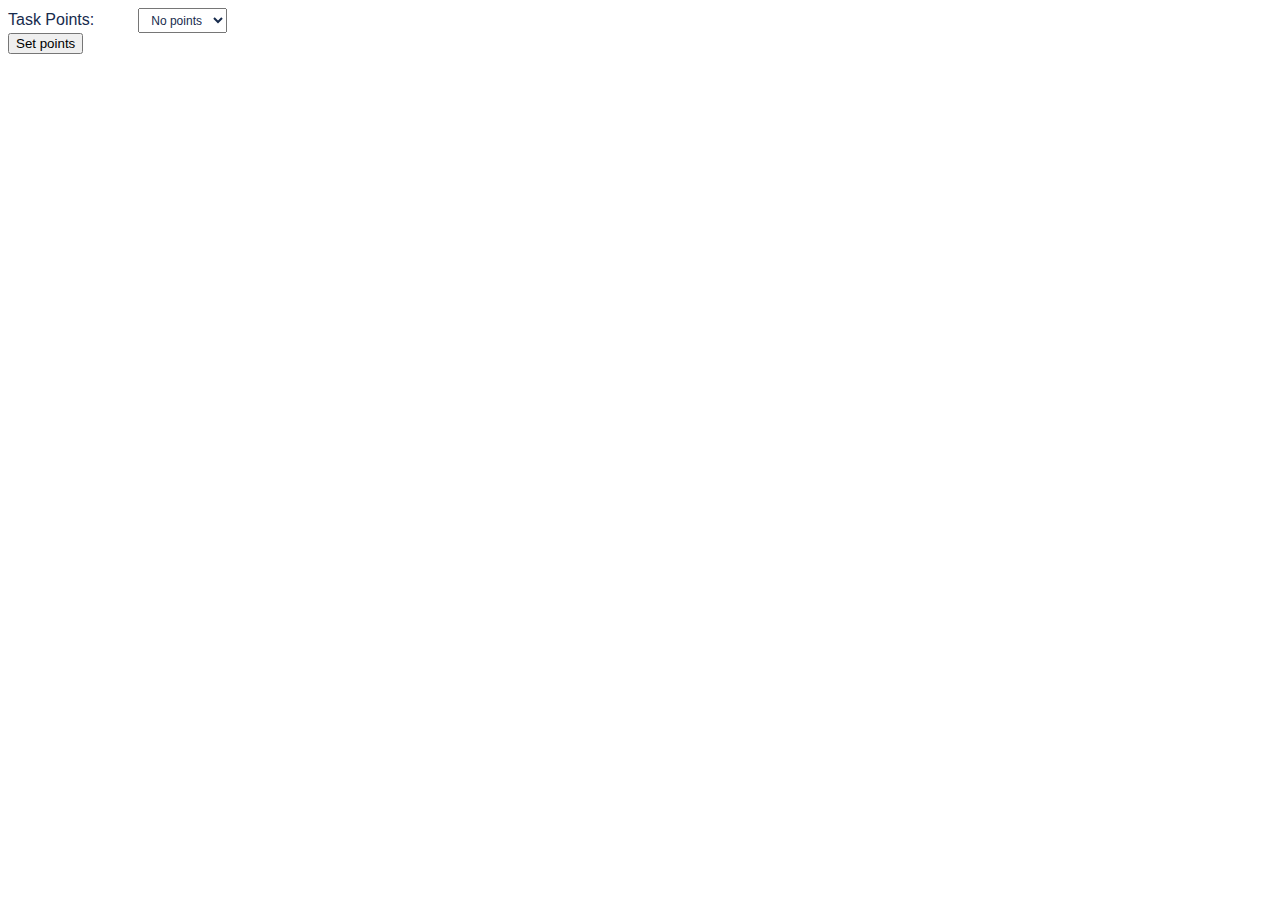
<file: addingpointsmodal.html>
<!DOCTYPE html>
<html>
<style>
  label:before {
    content: "";
    height: 31px;
    position: absolute;
    right: 7px;
    top: 3px;
    width: 22px;
    border-bottom-right-radius: 2px;
    pointer-events: none;
    display: block;
  }

  label select {
    padding: 0 8px 0 8px;
    height: 25px;
    margin: 0 8px 0 8px;
    font-size: 12px;
    color: #172b4d;
  }

  label {
    color: #172b4d;
    font-family: BlinkMacSystemFont, Segoe UI, Roboto, Noto Sans, Ubuntu, Droid Sans, Helvetica Neue, sans-serif;
  }
</style>
<script src="https://ajax.googleapis.com/ajax/libs/jquery/3.3.1/jquery.min.js"></script>
<script>
  $(document).ready(function () {

    //get card info from db
    //then get current list, I recoomend to get it from db and once the has been moved to another list
    //I will update the card on my db
    //here i will set the points section and the set point button
    $("#submit").on('click', function () {
      alert($("#modelname").find("option:selected").text() + ' clicked!');
      //if the card is not in the done list and the changer is the reporter
      //update network on response
      setBoardLists()


      $("#submit").val("Edit point");
      $('#points').prop('disabled', true);
      //else
      $("#submit").attr("disabled", true);
    });
  });


  function setBoardLists() {
    var xhttp = new XMLHttpRequest();
    var bodyParam = JSON.stringify({ modelType: 'board', idModel: '5a79cd38780ace6c920ba438', name: 'Design Studio', type: 'text', pos: 'top' })
    xhttp.onreadystatechange = function () {
      if (this.readyState == 4 && this.status == 200) {
        alert(this.responseText);
      }
    };
    console.log("test123333");

    const data = { key: '778b9d7642733cfb0ebf236f01dbb60b', token: '24ed114f066afbd724b13545f887c02f1f1f438e63d86b9d5e5c4c05e83c563d' };
    const searchParams = new URLSearchParams(data);
    xhttp.open("POST", "https://api.trello.com/1/customFields", true);
    xhttp.send(bodyParam);
  }

</script>

<body>
  <form class="custom-select" name="modelname" id="modelname">
    <label for="lang">Task Points:&emsp;&emsp;</label>
    <label>
      <select id="points" name="points">
        <option value="0">No points</option>
        <option value="5">5 PTS</option>
        <option value="10">10 PTS</option>
        <option value="15">15 PTS</option>
        <option value="20">20 PTS</option>
      </select>
    </label>
    <br />
    <input type="submit" id="submit" value="Set points" />
  </form>
</body>

</html>
</file>
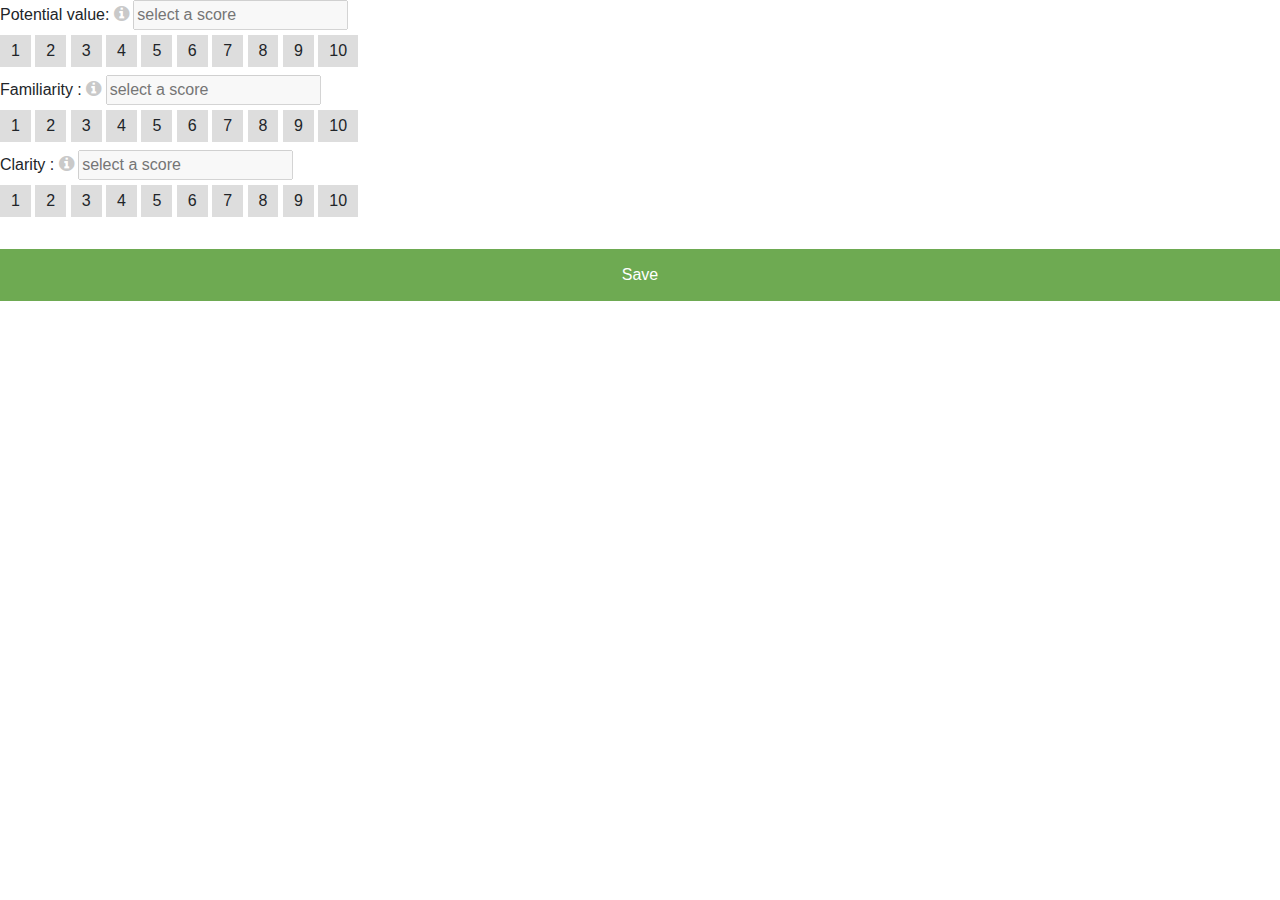
<file: section.html>
<html>

<head>
  <link rel="stylesheet" href="https://p.trellocdn.com/power-up.min.css">
  <script src="https://ajax.googleapis.com/ajax/libs/jquery/3.6.1/jquery.min.js"></script>
  <script src="https://maxcdn.bootstrapcdn.com/bootstrap/3.4.1/js/bootstrap.min.js"></script>
  <link rel="stylesheet" href="https://stackpath.bootstrapcdn.com/bootstrap/4.5.0/css/bootstrap.min.css">
  <link rel="stylesheet" href="https://maxcdn.bootstrapcdn.com/font-awesome/4.7.0/css/font-awesome.min.css">
  <script src="https://cdn.jsdelivr.net/npm/popper.js@1.16.0/dist/umd/popper.min.js"></script>
  <script src="https://stackpath.bootstrapcdn.com/bootstrap/4.5.0/js/bootstrap.min.js"></script>
  <style>
    .block {
      display: block;
      width: 100%;
      border: none;
      background-color: #6EAA52;
      color: white;
      padding: 14px 28px;
      font-size: 16px;
      cursor: pointer;
      text-align: center;
    }

    .block:hover {
      background-color: #588842;
      color: white;
    }

    .active {
      background-color: #0079BF;
      color: white;
    }

    .radio-toolbar input[type="radio"] {
      display: none;
    }

    .radio-toolbar label {
      display: inline-block;
      background-color: #ddd;
      padding: 4px 11px;
      font-family: Arial;
      font-size: 16px;
      cursor: pointer;
    }

    .radio-toolbar input[type="radio"]:checked+label {
      background-color: #0079BF;
      color: white;
    }
  </style>
  <script src="https://p.trellocdn.com/power-up.min.js"></script>
  <script src="./js/section.js"></script>
  <script src="https://ajax.googleapis.com/ajax/libs/jquery/3.4.0/jquery.min.js"></script>
  <script>
    var colors = ['#33ff00', '#66ff00', '#99ff00', '#ccff00', '#FFFF00', '#FFCC00', '#ff9900', '#ff6600', '#FF3300', '#FF0000'];
    var t = window.TrelloPowerUp.iframe();
    $(document).ready(function () {
      $(".radioBtnV").click(function () {
        var score = $(this).attr("value");
        $("#potentialValue").val(score);
        // if ($(this).is(":checked")) {
        //   $('input[type="radio"]:checked+label').css('background-color', colors[parseInt(score) - 1]);
        // }

      });
    });

    $(document).ready(function () {
      $(".radioBtnF").click(function () {
        var score = $(this).attr("value");
        $("#familiarity").val(score);

        $(this).css('background-color', colors[Math.floor(Math.random() * colors.length)]);

      });
    });

    $(document).ready(function () {
      $(".radioBtnC").click(function () {
        var score = $(this).attr("value");
        $("#clarity").val(score);

        $(this).css('background-color', colors[Math.floor(Math.random() * colors.length)]);

      });
    });

    //submit buttom
    $(document).ready(function () {
      $("#submit").click(function () {
        var potentialValue = $("#potentialValue").val();
        var familiarity = $("#familiarity").val();
        var clarity = $("#clarity").val();
        t.remove('card', 'shared', ['potentialValue', 'familiarity', 'clarity', 'uxScore']);

        uxScore = calculateUXScore(potentialValue, familiarity, clarity);

        let myKeyValueObject = {
          potentialValue: potentialValue,
          familiarity: familiarity,
          clarity: clarity,
          uxScore: uxScore
        }

        return t.set('card', 'shared', myKeyValueObject)
          .then(function (data) {
            t.closePopup();
          });


      });
    });

    t.render(function () {
      console.log("razan :getAll");
      t.sizeTo('#content').done();
      return t.getAll('card', 'shared')
        .then(function (sharedData) {
          if (Object.keys(sharedData).length > 0) {
            var { card: { shared: { potentialValue, familiarity, clarity } } } = sharedData;
            if (potentialValue && familiarity && familiarity) {
              $("#potentialValue").val(potentialValue);
              $("#familiarity").val(familiarity);
              $("#clarity").val(clarity);
              $("#radio" + potentialValue + "V").prop("checked", true);
              $("#radio" + familiarity + "F").prop("checked", true);
              $("#radio" + clarity + "C").prop("checked", true);
            }
          }
        })

    });


    function calculateUXScore(potentialValue, familiarity, clarity) {
      uxScore = ((6 * potentialValue) + (3 * (10 - familiarity)) + (1 * (10 - clarity))) / 10.0
      return uxScore
    }

  </script>
</head>

<body id="content">
  <div>
    <form>
      <label for="value">Potential value:</label>
      <a href="#" data-toggle="tooltip" data-placement="right"
        title="How much value does this feature provide for business/user?"><span class="fa fa-info-circle" style="font-size:18px;color:#C9C9C9"
          data-toggle="tooltip"></span></a>
      <input type="text" id="potentialValue" name="value" placeholder="select a score" disabled>
      <div class="radio-toolbar">
        <input class="radioBtnV" type="radio" id="radio1V" name="pvRadios" value="1" style="background-color: #33ff00;">
        <label for="radio1V">1</label>
        <input class="radioBtnV" type="radio" id="radio2V" name="pvRadios" value="2" style="background-color: #66ff00;">
        <label for="radio2V">2</label>
        <input class="radioBtnV" type="radio" id="radio3V" name="pvRadios" value="3" style="background-color: #99ff00;">
        <label for="radio3V">3</label>
        <input class="radioBtnV" type="radio" id="radio4V" name="pvRadios" value="4" style="background-color: #ccff00;">
        <label for="radio4V">4</label>
        <input class="radioBtnV" type="radio" id="radio5V" name="pvRadios" value="5" style="background-color: #FFFF00;">
        <label for="radio5V">5</label>
        <input class="radioBtnV" type="radio" id="radio6V" name="pvRadios" value="6" style="background-color: #FFCC00;">
        <label for="radio6V">6</label>
        <input class="radioBtnV" type="radio" id="radio7V" name="pvRadios" value="7" style="background-color: #ff9900;">
        <label for="radio7V">7</label>
        <input class="radioBtnV" type="radio" id="radio8V" name="pvRadios" value="8" style="background-color: #ff6600;">
        <label for="radio8V">8</label>
        <input class="radioBtnV" type="radio" id="radio9V" name="pvRadios" value="9" style="background-color: #FF3300;">
        <label for="radio9V">9</label>
        <input class="radioBtnV" type="radio" id="radio10V" name="pvRadios" value="10"
          style="background-color: #FF0000;">
        <label for="radio10V">10</label>
      </div>
      <label for="familiarity">Familiarity :</label>
      <a href="#" data-toggle="tooltip" data-placement="right"
        title="How well do you understand the user's behavior towards the feature?"><span class="fa fa-info-circle" style="font-size:18px;color:#C9C9C9"
          data-toggle="tooltip"></span></a>
      <input type="text" id="familiarity" name="familiarity" placeholder="select a score" disabled>
      <div class="radio-toolbar">
        <input class="radioBtnF" type="radio" id="radio1F" name="fRadios" value="1">
        <label for="radio1F">1</label>
        <input class="radioBtnF" type="radio" id="radio2F" name="fRadios" value="2">
        <label for="radio2F">2</label>
        <input class="radioBtnF" type="radio" id="radio3F" name="fRadios" value="3">
        <label for="radio3F">3</label>
        <input class="radioBtnF" type="radio" id="radio4F" name="fRadios" value="4">
        <label for="radio4F">4</label>
        <input class="radioBtnF" type="radio" id="radio5F" name="fRadios" value="5">
        <label for="radio5F">5</label>
        <input class="radioBtnF" type="radio" id="radio6F" name="fRadios" value="6">
        <label for="radio6F">6</label>
        <input class="radioBtnF" type="radio" id="radio7F" name="fRadios" value="7">
        <label for="radio7F">7</label>
        <input class="radioBtnF" type="radio" id="radio8F" name="fRadios" value="8">
        <label for="radio8F">8</label>
        <input class="radioBtnF" type="radio" id="radio9F" name="fRadios" value="9">
        <label for="radio9F">9</label>
        <input class="radioBtnF" type="radio" id="radio10F" name="fRadios" value="10">
        <label for="radio10F">10</label>
      </div>
      <label for="clarity">Clarity :</label> 
      <a href="#" data-toggle="tooltip" data-placement="right"
        title="How clear is the requirement?"><span class="fa fa-info-circle" style="font-size:18px;color:#C9C9C9"
          data-toggle="tooltip"></span></a>
      <input type="text" id="clarity" name="clarity" placeholder="select a score" disabled>
      <div class="radio-toolbar">
        <input class="radioBtnC" type="radio" id="radio1C" name="cRadios" value="1">
        <label for="radio1C">1</label>
        <input class="radioBtnC" type="radio" id="radio2C" name="cRadios" value="2">
        <label for="radio2C">2</label>
        <input class="radioBtnC" type="radio" id="radio3C" name="cRadios" value="3">
        <label for="radio3C">3</label>
        <input class="radioBtnC" type="radio" id="radio4C" name="cRadios" value="4">
        <label for="radio4C">4</label>
        <input class="radioBtnC" type="radio" id="radio5C" name="cRadios" value="5">
        <label for="radio5C">5</label>
        <input class="radioBtnC" type="radio" id="radio6C" name="cRadios" value="6">
        <label for="radio6C">6</label>
        <input class="radioBtnC" type="radio" id="radio7C" name="cRadios" value="7">
        <label for="radio7C">7</label>
        <input class="radioBtnC" type="radio" id="radio8C" name="cRadios" value="8">
        <label for="radio8C">8</label>
        <input class="radioBtnC" type="radio" id="radio9C" name="cRadios" value="9">
        <label for="radio9C">9</label>
        <input class="radioBtnC" type="radio" id="radio10C" name="cRadios" value="10">
        <label for="radio10C">10</label>
      </div>
      <br>
      <button id="submit" class="block">
        Save
      </button>
    </form>
  </div>
</body>

</html>
</file>
